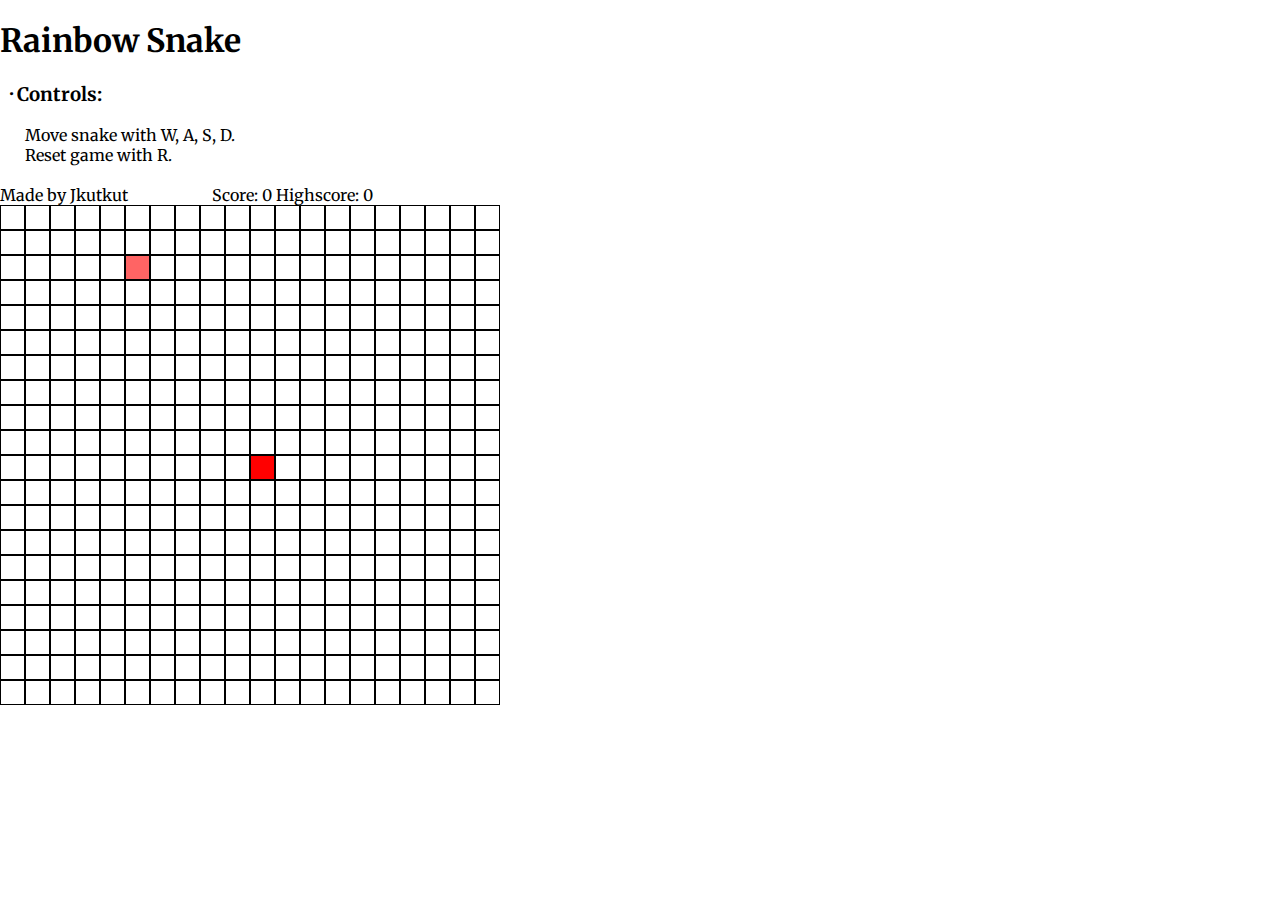
<file: oldStructure/index.html>
<!DOCTYPE html><html><head>
    <script src="p5.js"></script>
    <script src="p5.dom.min.js"></script>
    <script src="p5.sound.min.js"></script>
    <link rel="stylesheet" type="text/css" href="style.css">
    <meta charset="utf-8">
    
    
    <link rel="stylesheet" type="text/css" href="//fonts.googleapis.com/css?family=Merriweather">
    
  </head>
  <body>
    <script src="sketch.js"></script>
    <script src="snakeBody.js"></script>
    
    <div class="text-left">
      <h1>Rainbow Snake</h1>
      <h3>· Controls:</h3>
      <a>Move snake with W, A, S, D.</a>
      <br>
      <a>Reset game with R.</a>
      <br><br>
      Made by Jkutkut
      
      <a id="score"></a>
    </div>
  

</body></html>
</file>
<file: oldStructure/style.css>
html, body {
  margin: 0;
  padding: 0;
  background-color: #ffffffff;
  font-family: Merriweather;
}
canvas {
  display: block;
}
h3{
  margin-left:10px;
}
a {
  margin-left:25px;
}

#score {
  margin-left:80px;
}
</file>
